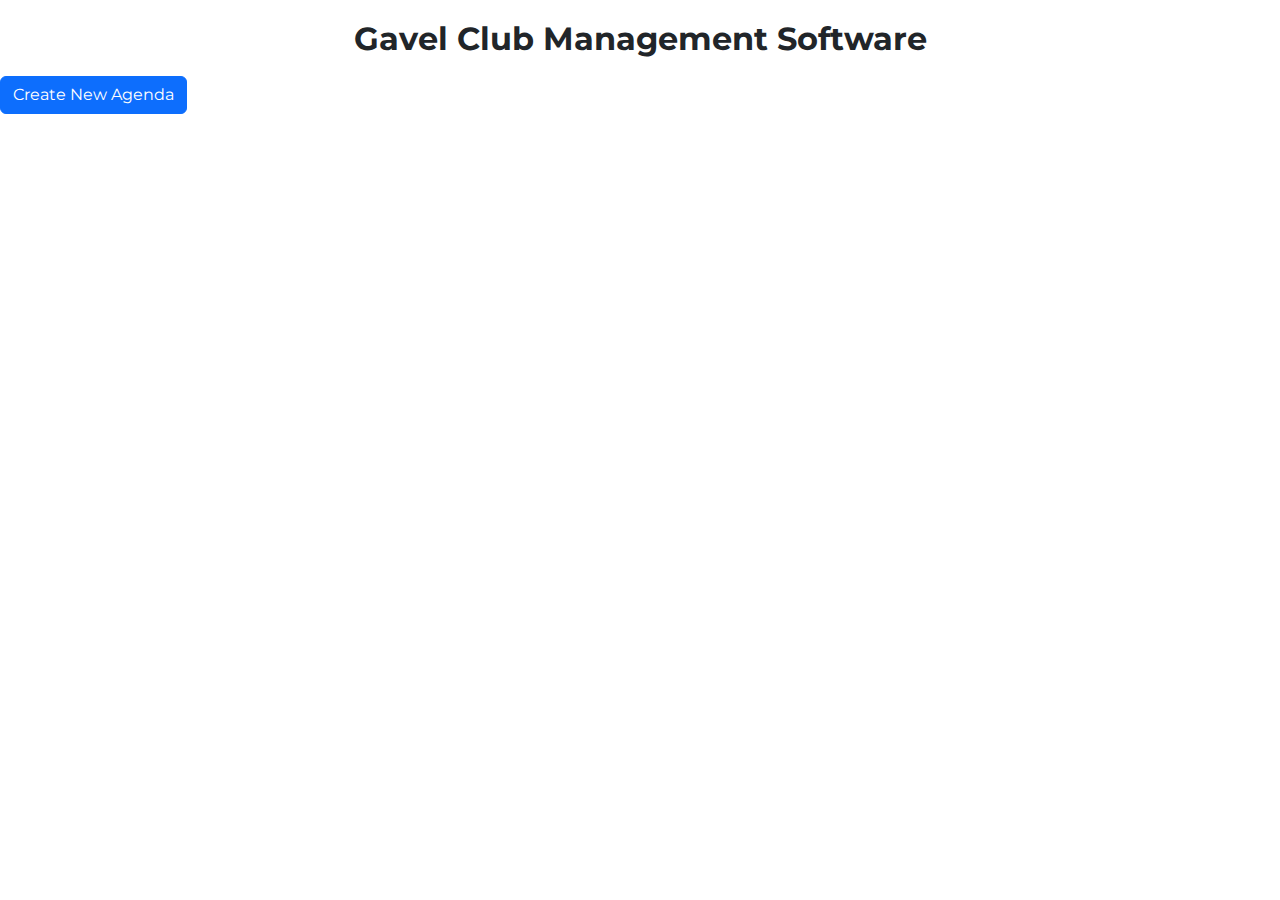
<file: templates/index.html>
<!DOCTYPE html>
<html lang="en">
  <head>
      <meta charset="utf-8" />
      <meta name="viewport" content="initial-scale=1, width=device-width" />

      <!-- http://getbootstrap.com/docs/5.3/ -->
      <link
        href="https://cdn.jsdelivr.net/npm/bootstrap@5.3.3/dist/css/bootstrap.min.css"
        rel="stylesheet"
        integrity="sha384-QWTKZyjpPEjISv5WaRU9OFeRpok6YctnYmDr5pNlyT2bRjXh0JMhjY6hW+ALEwIH"
        crossorigin="anonymous"
      />
      <script
        src="https://cdn.jsdelivr.net/npm/bootstrap@5.3.3/dist/js/bootstrap.bundle.min.js"
        integrity="sha384-YvpcrYf0tY3lHB60NNkmXc5s9fDVZLESaAA55NDzOxhy9GkcIdslK1eN7N6jIeHz"
        crossorigin="anonymous"
      ></script>
      <link href="/static/styles.css" rel="stylesheet">
      <title>Gavel Club Agenda Manager</title>
      <link href="/static/favicon.ico" rel="icon" />
  </head>
  <body>
      <h1 class="title">Gavel Club Management Software</h1>
      <a class="btn btn-primary" href="/agenda">Create New Agenda</a>
  </body>
</html>
</file>
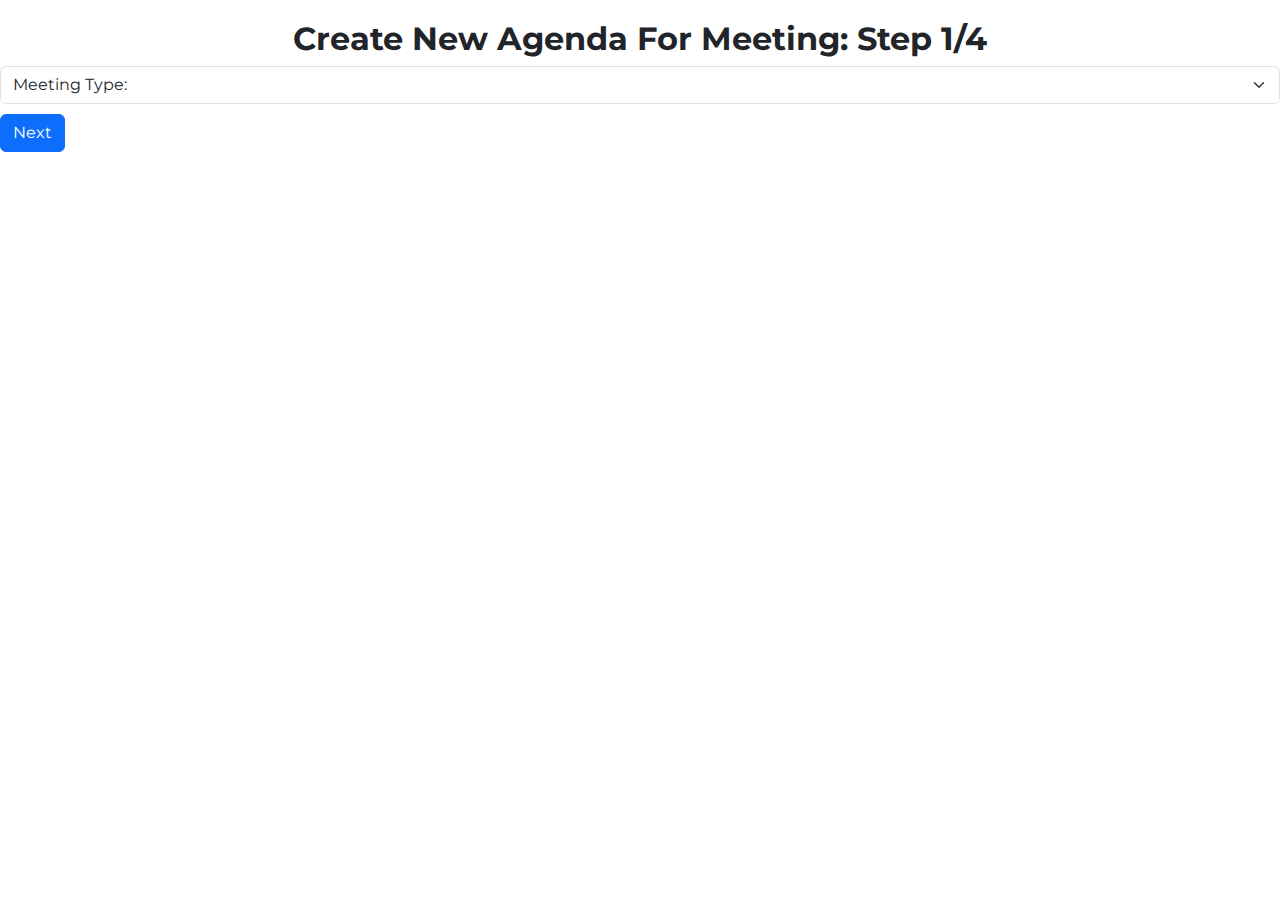
<file: templates/agenda1.html>
<!DOCTYPE html>
<html lang="en">
  <head>
    <meta charset="utf-8" />
    <meta name="viewport" content="initial-scale=1, width=device-width" />

    <!-- http://getbootstrap.com/docs/5.3/ -->
    <link
      href="https://cdn.jsdelivr.net/npm/bootstrap@5.3.3/dist/css/bootstrap.min.css"
      rel="stylesheet"
      integrity="sha384-QWTKZyjpPEjISv5WaRU9OFeRpok6YctnYmDr5pNlyT2bRjXh0JMhjY6hW+ALEwIH"
      crossorigin="anonymous"
    />
    <script
      src="https://cdn.jsdelivr.net/npm/bootstrap@5.3.3/dist/js/bootstrap.bundle.min.js"
      integrity="sha384-YvpcrYf0tY3lHB60NNkmXc5s9fDVZLESaAA55NDzOxhy9GkcIdslK1eN7N6jIeHz"
      crossorigin="anonymous"
    ></script>
    <link href="/static/styles.css" rel="stylesheet" />
    <title>Gavel Club Agenda Manager</title>
    <link href="/static/favicon.ico" rel="icon" />
  </head>

  <body>
    <h1 class="title">Create New Agenda For Meeting: Step 1/4</h1>
    <form method="get" action="/agenda/2">
      <select class="form-select" name="meetingType" required>
        <option selected disabled value="">Meeting Type:</option>
        <option value="normal">Normal Meeting</option>
        <option value="education">Education Session</option>
        <option disabled value="debate">Debate Meeting</option>
      </select>
      <button type="submit" class="btn btn-primary">Next</button>
    </form>
  </body>
</html>
</file>
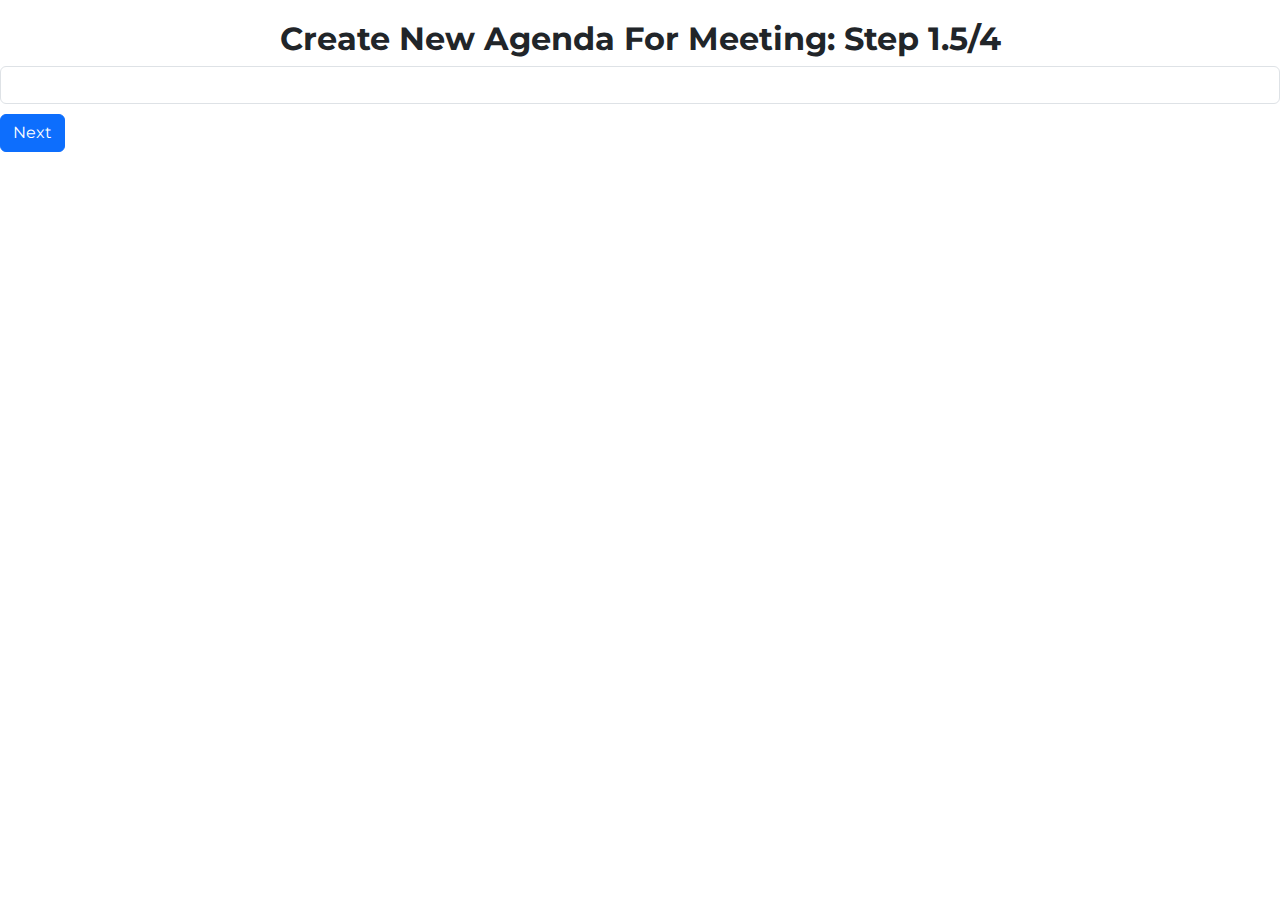
<file: templates/agenda1edu.html>
<!DOCTYPE html>
<html lang="en">
  <head>
    <meta charset="utf-8" />
    <meta name="viewport" content="initial-scale=1, width=device-width" />

    <!-- http://getbootstrap.com/docs/5.3/ -->
    <link
      href="https://cdn.jsdelivr.net/npm/bootstrap@5.3.3/dist/css/bootstrap.min.css"
      rel="stylesheet"
      integrity="sha384-QWTKZyjpPEjISv5WaRU9OFeRpok6YctnYmDr5pNlyT2bRjXh0JMhjY6hW+ALEwIH"
      crossorigin="anonymous"
    />
    <script
      src="https://cdn.jsdelivr.net/npm/bootstrap@5.3.3/dist/js/bootstrap.bundle.min.js"
      integrity="sha384-YvpcrYf0tY3lHB60NNkmXc5s9fDVZLESaAA55NDzOxhy9GkcIdslK1eN7N6jIeHz"
      crossorigin="anonymous"
    ></script>
    <link href="/static/styles.css" rel="stylesheet" />
    <title>Gavel Club Agenda Manager</title>
    <link href="/static/favicon.ico" rel="icon" />
  </head>

  <body>
    <h1 class="title">Create New Agenda For Meeting: Step 1.5/4</h1>
    <form method="get" action="/agenda/2">
      <input type="text" class="form-control" id="educator" name="educator" required>
      <button type="submit" class="btn btn-primary">Next</button>
    </form>
  </body>
</html>
</file>
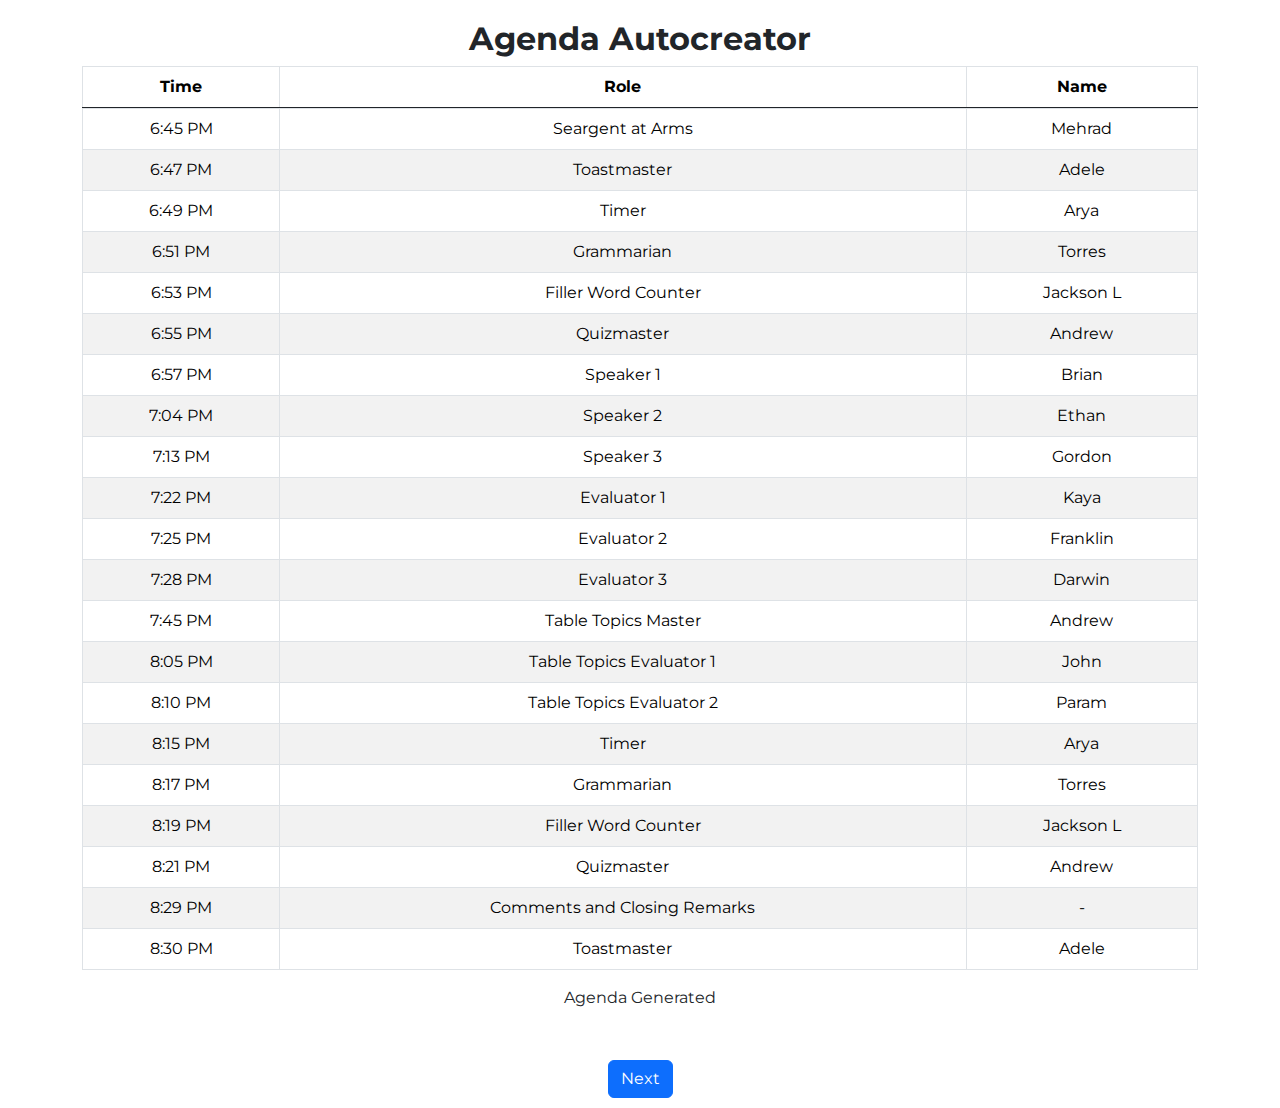
<file: templates/agenda2.html>
<!DOCTYPE html>
<html lang="en">

<head>
  <meta charset="utf-8" />
  <meta name="viewport" content="initial-scale=1, width=device-width" />

  <!-- http://getbootstrap.com/docs/5.3/ -->
  <link href="https://cdn.jsdelivr.net/npm/bootstrap@5.3.3/dist/css/bootstrap.min.css" rel="stylesheet"
    integrity="sha384-QWTKZyjpPEjISv5WaRU9OFeRpok6YctnYmDr5pNlyT2bRjXh0JMhjY6hW+ALEwIH" crossorigin="anonymous" />
  <script src="https://cdn.jsdelivr.net/npm/bootstrap@5.3.3/dist/js/bootstrap.bundle.min.js"
    integrity="sha384-YvpcrYf0tY3lHB60NNkmXc5s9fDVZLESaAA55NDzOxhy9GkcIdslK1eN7N6jIeHz"
    crossorigin="anonymous"></script>
  <link href="/static/styles.css" rel="stylesheet" />
  <title>Gavel Club Agenda Manager</title>
  <link href="/static/favicon.ico" rel="icon" />
</head>

<body>
  <h1 class="title">Agenda Autocreator</h1>
  <div class="container">
    <table class="table table-striped table-hover table-bordered" id="agenda">
      <thead>
        <tr>
        </tr>
      </thead>
      <tbody class="table-group-divider">
        <tr>
        </tr>
      </tbody>
    </table>
  </div>
  <div class="container">
    <p style="text-align: center;">
     Agenda Generated
    </p>
    <br>
    <div class="container text-center">
      <form action="/agenda/3" method="post">
        <button type="submit" class="btn btn-primary" value="normal" name="meettype">Next</button>
      </form>
    </div>
  </div>
  <script>
    async function loadCSV() {
      const response = await fetch("/static/temp.csv"); // Make sure the CSV file is in the same directory or adjust path
      const csvText = await response.text();

      const rows = csvText.trim().split("\n");
      const table = document.getElementById("agenda");
      const theadRow = table.querySelector("thead tr");
      const tbody = table.querySelector("tbody");

      // Parse header (first line)
      const headers = rows[0].split(",");
      headers.forEach((header) => {
        const th = document.createElement("th");
        th.textContent = header;
        theadRow.appendChild(th);
      });

      // Parse rows and create table body
      for (let i = 1; i < rows.length; i++) {
        const tr = document.createElement("tr");
        const cells = rows[i].split(",");
        cells.forEach((cell) => {
          const td = document.createElement("td");
          td.textContent = cell;
          tr.appendChild(td);
        });
        tbody.appendChild(tr);
      }
    }

    loadCSV();
  </script>
</body>

</html>
</file>
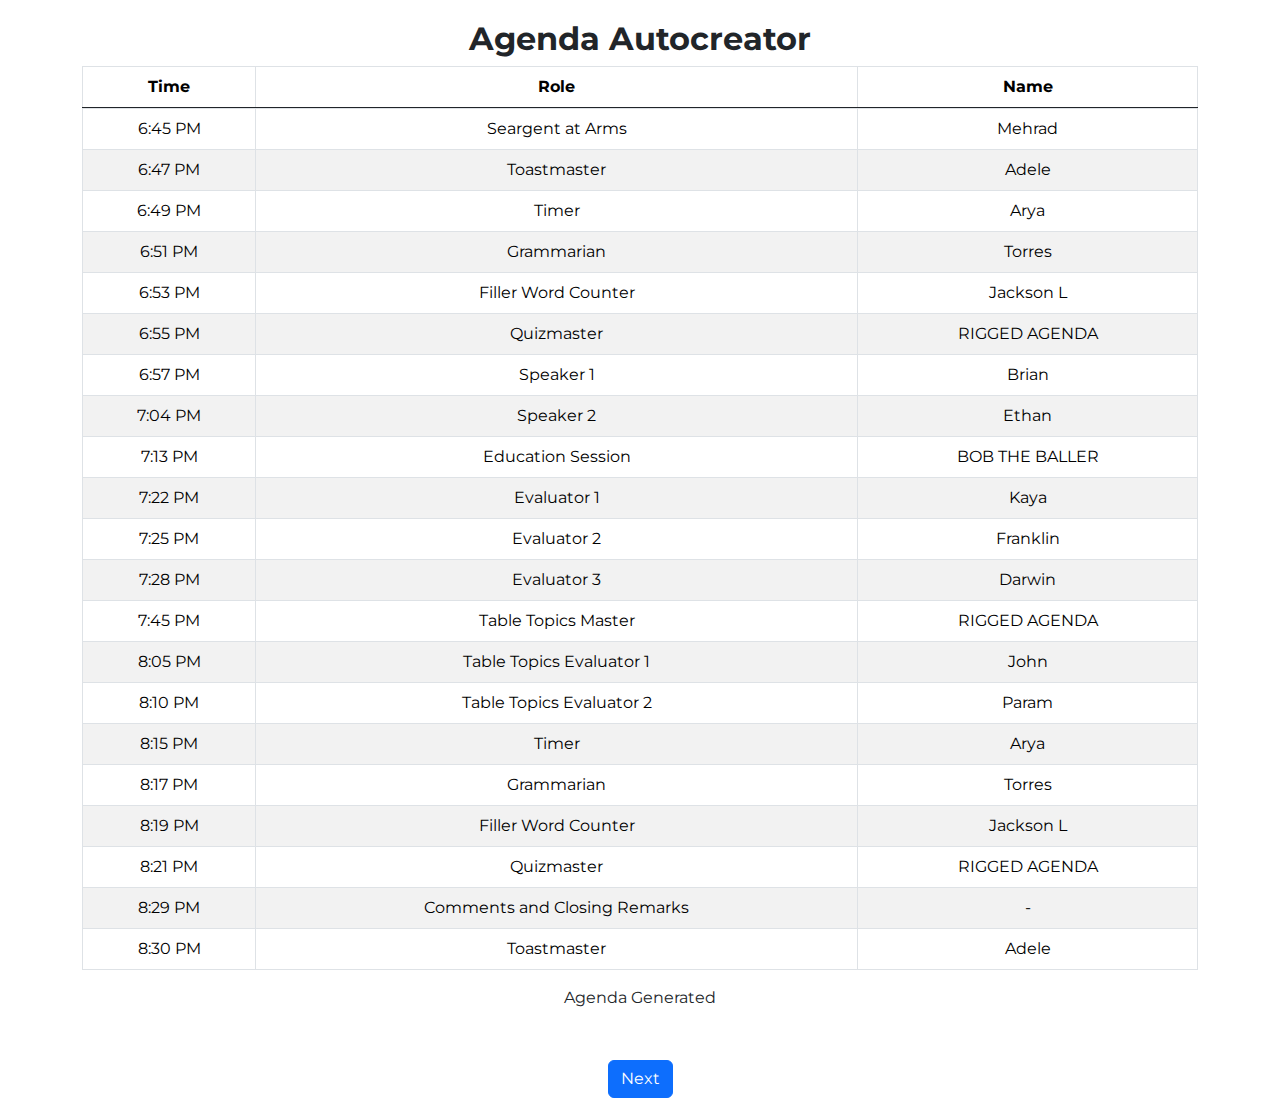
<file: templates/agenda2edu.html>
<!DOCTYPE html>
<html lang="en">

<head>
  <meta charset="utf-8" />
  <meta name="viewport" content="initial-scale=1, width=device-width" />

  <!-- http://getbootstrap.com/docs/5.3/ -->
  <link href="https://cdn.jsdelivr.net/npm/bootstrap@5.3.3/dist/css/bootstrap.min.css" rel="stylesheet"
    integrity="sha384-QWTKZyjpPEjISv5WaRU9OFeRpok6YctnYmDr5pNlyT2bRjXh0JMhjY6hW+ALEwIH" crossorigin="anonymous" />
  <script src="https://cdn.jsdelivr.net/npm/bootstrap@5.3.3/dist/js/bootstrap.bundle.min.js"
    integrity="sha384-YvpcrYf0tY3lHB60NNkmXc5s9fDVZLESaAA55NDzOxhy9GkcIdslK1eN7N6jIeHz"
    crossorigin="anonymous"></script>
  <link href="/static/styles.css" rel="stylesheet" />
  <title>Gavel Club Agenda Manager</title>
  <link href="/static/favicon.ico" rel="icon" />
</head>

<body>
  <h1 class="title">Agenda Autocreator</h1>
  <div class="container">
    <table class="table table-striped table-hover table-bordered" id="agenda">
      <thead>
        <tr>
        </tr>
      </thead>
      <tbody class="table-group-divider">
        <tr>
        </tr>
      </tbody>
    </table>
  </div>
  <div class="container">
    <p style="text-align: center;">
     Agenda Generated
    </p>
    <br>
    <div class="container text-center">
      <form action="/agenda/3" method="post">
        <button type="submit" class="btn btn-primary" value="edu" name="meettype">Next</button>
      </form>
    </div>
  </div>
  <script>
    async function loadCSV() {
      const response = await fetch("/static/temp_edu.csv"); // Make sure the CSV file is in the same directory or adjust path
      const csvText = await response.text();

      const rows = csvText.trim().split("\n");
      const table = document.getElementById("agenda");
      const theadRow = table.querySelector("thead tr");
      const tbody = table.querySelector("tbody");

      // Parse header (first line)
      const headers = rows[0].split(",");
      headers.forEach((header) => {
        const th = document.createElement("th");
        th.textContent = header;
        theadRow.appendChild(th);
      });

      // Parse rows and create table body
      for (let i = 1; i < rows.length; i++) {
        const tr = document.createElement("tr");
        const cells = rows[i].split(",");
        cells.forEach((cell) => {
          const td = document.createElement("td");
          td.textContent = cell;
          tr.appendChild(td);
        });
        tbody.appendChild(tr);
      }
    }

    loadCSV();
  </script>
</body>

</html>
</file>
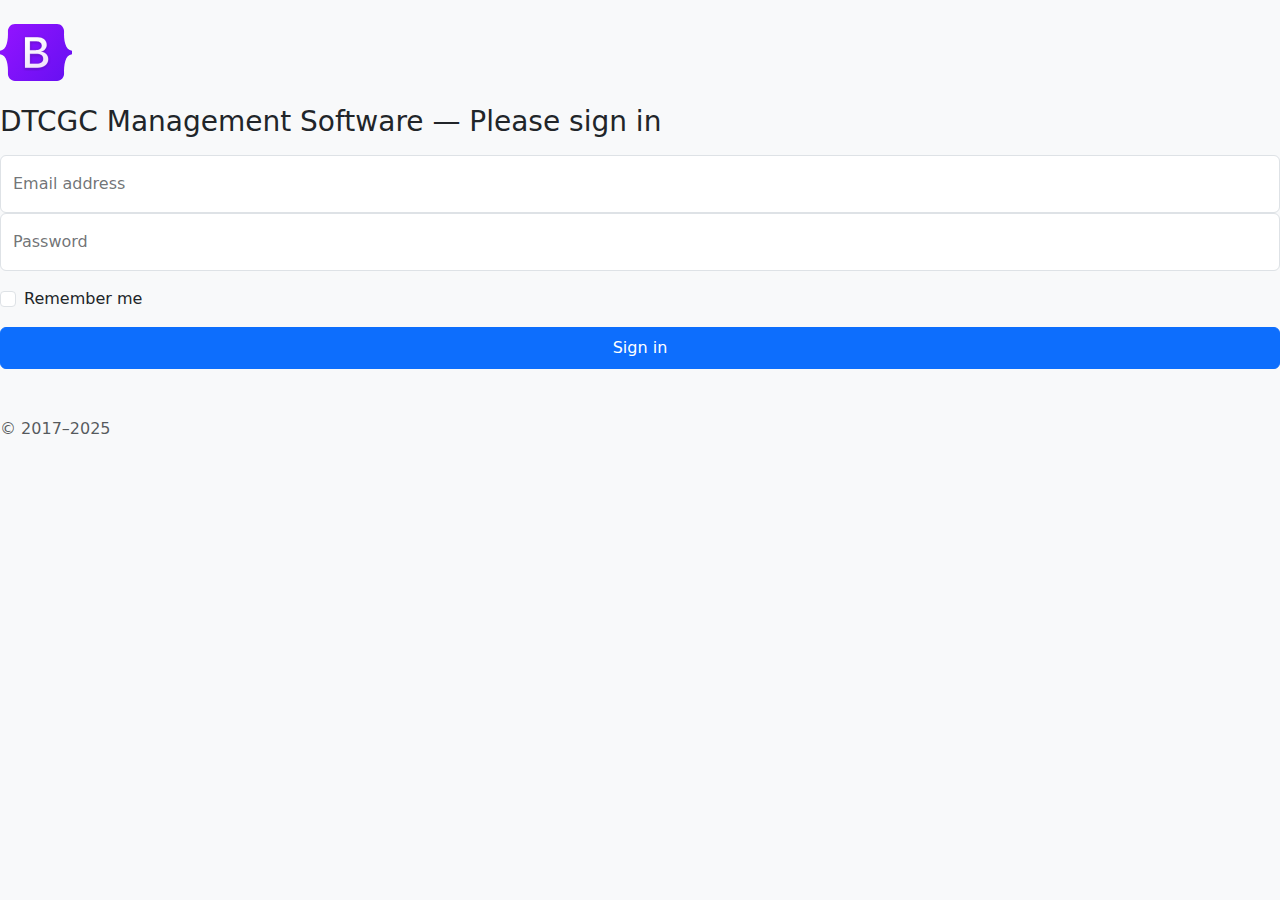
<file: templates/login-bootstrap.html>
<!DOCTYPE html>
<!-- saved from url=(0051)https://getbootstrap.com/docs/5.3/examples/sign-in/ -->
<html lang="en" data-bs-theme="dark">

<head>
    <meta http-equiv="Content-Type" content="text/html; charset=UTF-8">
    <meta name="viewport" content="width=device-width, initial-scale=1">
    <meta name="description" content="">
    <meta name="author" content="Mark Otto, Jacob Thornton, and Bootstrap contributors">
    <meta name="generator" content="Astro v5.7.10">
    <title>Signin Template · Bootstrap v5.3</title>
    <link rel="canonical" href="https://getbootstrap.com/docs/5.3/examples/sign-in/">
    <script src="./login-bootstrap_files/color-modes.js.download"></script>
    <link href="./login-bootstrap_files/bootstrap.min.css" rel="stylesheet"
        integrity="sha384-4Q6Gf2aSP4eDXB8Miphtr37CMZZQ5oXLH2yaXMJ2w8e2ZtHTl7GptT4jmndRuHDT">
    <meta name="theme-color" content="#712cf9">
    <style>
        /* .bd-placeholder-img {
            font-size: 1.125rem;
            text-anchor: middle;
            -webkit-user-select: none;
            -moz-user-select: none;
            user-select: none
        } */

        @media (min-width: 768px) {
            .bd-placeholder-img-lg {
                font-size: 3.5rem
            }
        }

        .b-example-divider {
            width: 100%;
            height: 3rem;
            background-color: #0000001a;
            border: solid rgba(0, 0, 0, .15);
            border-width: 1px 0;
            box-shadow: inset 0 .5em 1.5em #0000001a, inset 0 .125em .5em #00000026
        }

        .b-example-vr {
            flex-shrink: 0;
            width: 1.5rem;
            height: 100vh
        }

        .bi {
            vertical-align: -.125em;
            fill: currentColor
        }

        .nav-scroller {
            position: relative;
            z-index: 2;
            height: 2.75rem;
            overflow-y: hidden
        }

        .nav-scroller .nav {
            display: flex;
            flex-wrap: nowrap;
            padding-bottom: 1rem;
            margin-top: -1px;
            overflow-x: auto;
            text-align: center;
            white-space: nowrap;
            -webkit-overflow-scrolling: touch
        }

        .btn-bd-primary {
            --bd-violet-bg: #712cf9;
            --bd-violet-rgb: 112.520718, 44.062154, 249.437846;
            --bs-btn-font-weight: 600;
            --bs-btn-color: var(--bs-white);
            --bs-btn-bg: var(--bd-violet-bg);
            --bs-btn-border-color: var(--bd-violet-bg);
            --bs-btn-hover-color: var(--bs-white);
            --bs-btn-hover-bg: #6528e0;
            --bs-btn-hover-border-color: #6528e0;
            --bs-btn-focus-shadow-rgb: var(--bd-violet-rgb);
            --bs-btn-active-color: var(--bs-btn-hover-color);
            --bs-btn-active-bg: #5a23c8;
            --bs-btn-active-border-color: #5a23c8
        }

        .bd-mode-toggle {
            z-index: 1500
        }

        .bd-mode-toggle .bi {
            width: 1em;
            height: 1em
        }

        .bd-mode-toggle .dropdown-menu .active .bi {
            display: block !important
        }
    </style>
</head>

<body class="d-flex align-items-center py-4 bg-body-tertiary">
    <main class="form-signin w-100 m-auto">
        <form> <img class="mb-4" src="./login-bootstrap_files/bootstrap-logo.svg" alt="" width="72" height="57">
            <h1 class="h3 mb-3 fw-normal">DTCGC Management Software — Please sign in</h1>
            <div class="form-floating"> <input type="email" class="form-control" id="floatingInput"
                    placeholder="name@example.com"> <label for="floatingInput">Email address</label> </div>
            <div class="form-floating"> <input type="password" class="form-control" id="floatingPassword"
                    placeholder="Password"> <label for="floatingPassword">Password</label> </div>
            <div class="form-check text-start my-3"> <input class="form-check-input" type="checkbox" value="remember-me"
                    id="checkDefault"> <label class="form-check-label" for="checkDefault">
                    Remember me
                </label> </div> <button class="btn btn-primary w-100 py-2" type="submit">Sign in</button>
            <p class="mt-5 mb-3 text-body-secondary">© 2017–2025</p>
        </form>
    </main>
    <script src="./login-bootstrap_files/bootstrap.bundle.min.js.download"
        integrity="sha384-j1CDi7MgGQ12Z7Qab0qlWQ/Qqz24Gc6BM0thvEMVjHnfYGF0rmFCozFSxQBxwHKO"
        class="astro-vvvwv3sm"></script>
</body>

</html>
</file>
<file: static/styles.css>
@import url('https://fonts.googleapis.com/css2?family=Montserrat:ital,wght@0,100..900;1,100..900&display=swap');

html {
    font-size: 16px;
    font-family: "Montserrat", 'Times New Roman';
}
body {
    font-size: 1rem;
    font-family: "Montserrat", "Times New Roman";
}
.title {
    margin-top: 20px;
    font-size: 2rem;
    text-align: center;
    font-family: "Montserrat", "Times New Roman";
    font-weight: bold;

}
#logo {
    margin: 0 auto;
    display: block;
    margin-bottom: 40px;
}
#login-button {
    display: block;
    margin: 0 auto;
}
.verdict {
    color: red;
}
.subheader {
    margin-top: 200px;
    margin-bottom: 40px;
}
.btn {
    margin: 10px 0px;
}
#loginform {
   margin-top: 200px;
}
#agenda {
    text-align: center;
}
.error {
    background-color: black;
    display: block;
    margin: 0 auto;
    text-align: center;
}
.agenda {
    font-size: 2rem;
    color: red;
}
</file>
